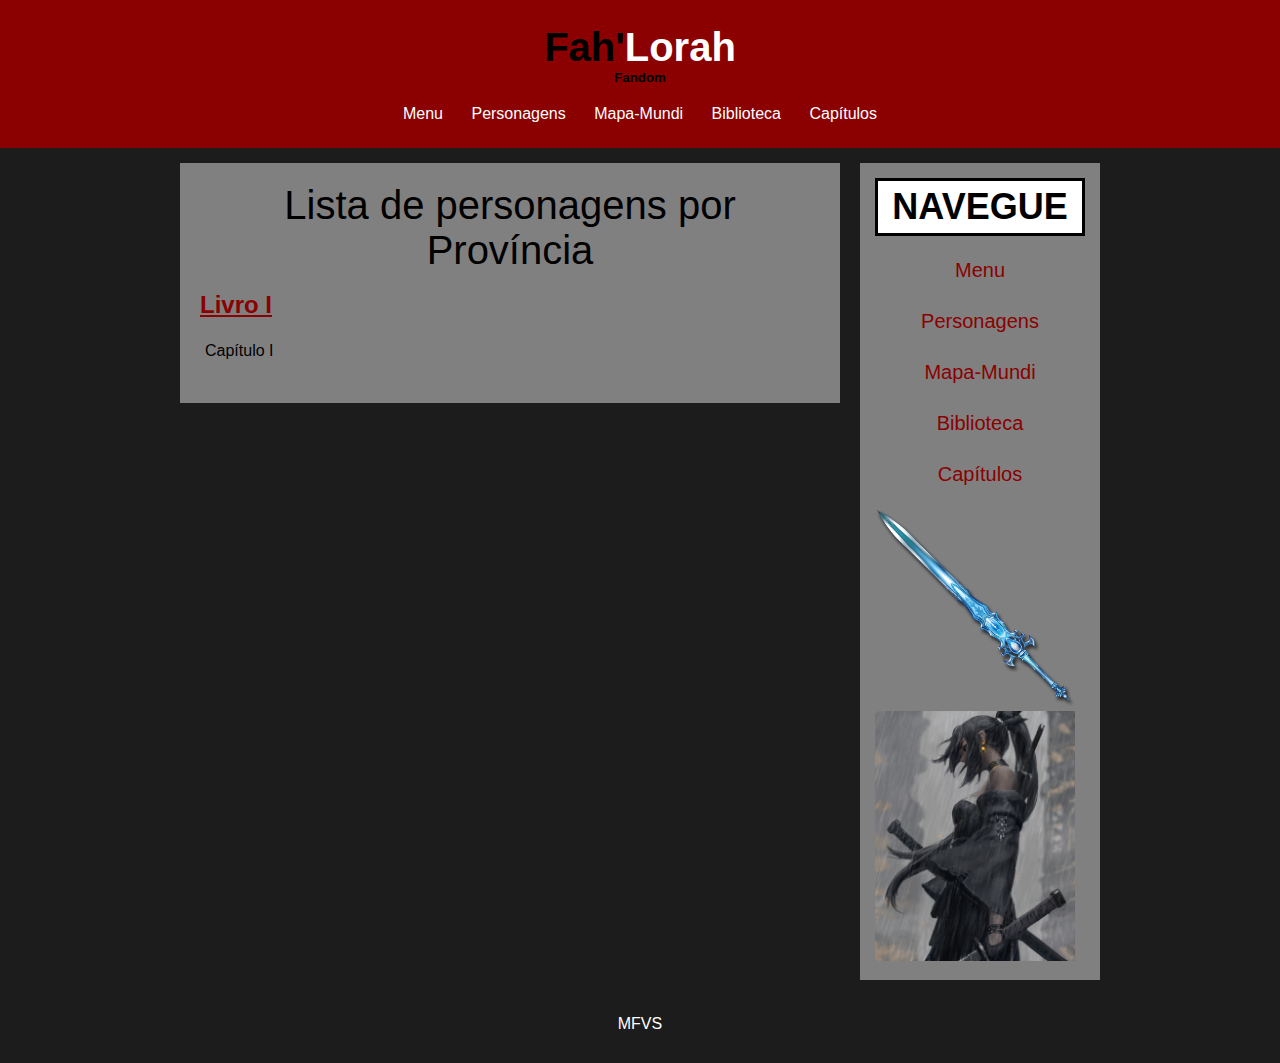
<file: capitulos.html>
<!DOCTYPE html>
<html>
<head>
	<meta charset="utf-8">
	<title>Fah'lorahpedia - Capítulos</title>
	<link rel="stylesheet" type="text/css" href="css/estilo.css">
	<link rel="icon" href="imagens/logo.png">
</head>
<body>

	<div id='area-cabecalho'>
		
		<div id='area-logo'>
			<h1>Fah'<span class="branco">Lorah</span></h1>
			<h5>Fandom</h5>
		</div>
		<div id='area-menu'>
			<a href="index.html">Menu</a>
			<a href="personagens.html">Personagens</a>
			<a href="mapa.html">Mapa-Mundi</a>
			<a href="wiki.html">Biblioteca</a>
			<a href="capitulos.html">Capítulos</a>

			
		</div>
		
	</div>

	<div id='area-principal'>

		<div id='area-postagens'>
			
			<div class="postagem">
			
				<header>Lista de personagens por Província</header><br>

				<h2>Livro I</h2><br>
					<ul>
						<a href="livro1/.pdf"><li class="add-capitulo">Capítulo I</li></a>
					</ul><br>
					
			</div>

		</div>

		<div id='area-lateral'>

			<div class="conteudo-lateral">
				
				<div class='postagem-lateral'>
				
					<div>
						<h3>NAVEGUE</h3><br>

						<ul>
						<li><a href="index.html">Menu</a></li><br>
						<li><a href="personagens.html">Personagens</a></li><br>
						<li><a href="mapa.html">Mapa-Mundi</a></li><br>
						<li><a href="wiki.html">Biblioteca</a></li><br>
						<li><a href="capitulos.html">Capítulos</a></li><br>
						</ul>

					</div>
				
					<div>
						<img src="imagens/ice-sword.png" width="200">
					</div>

					<div>
						<img src="imagens/agatha-dark.jpg" width="200">
					</div>
				
				</div>

			</div>

		</div>

		<div id="rodape">
			MFVS
		</div>


		
	</div>

</body>
</html>
</file>
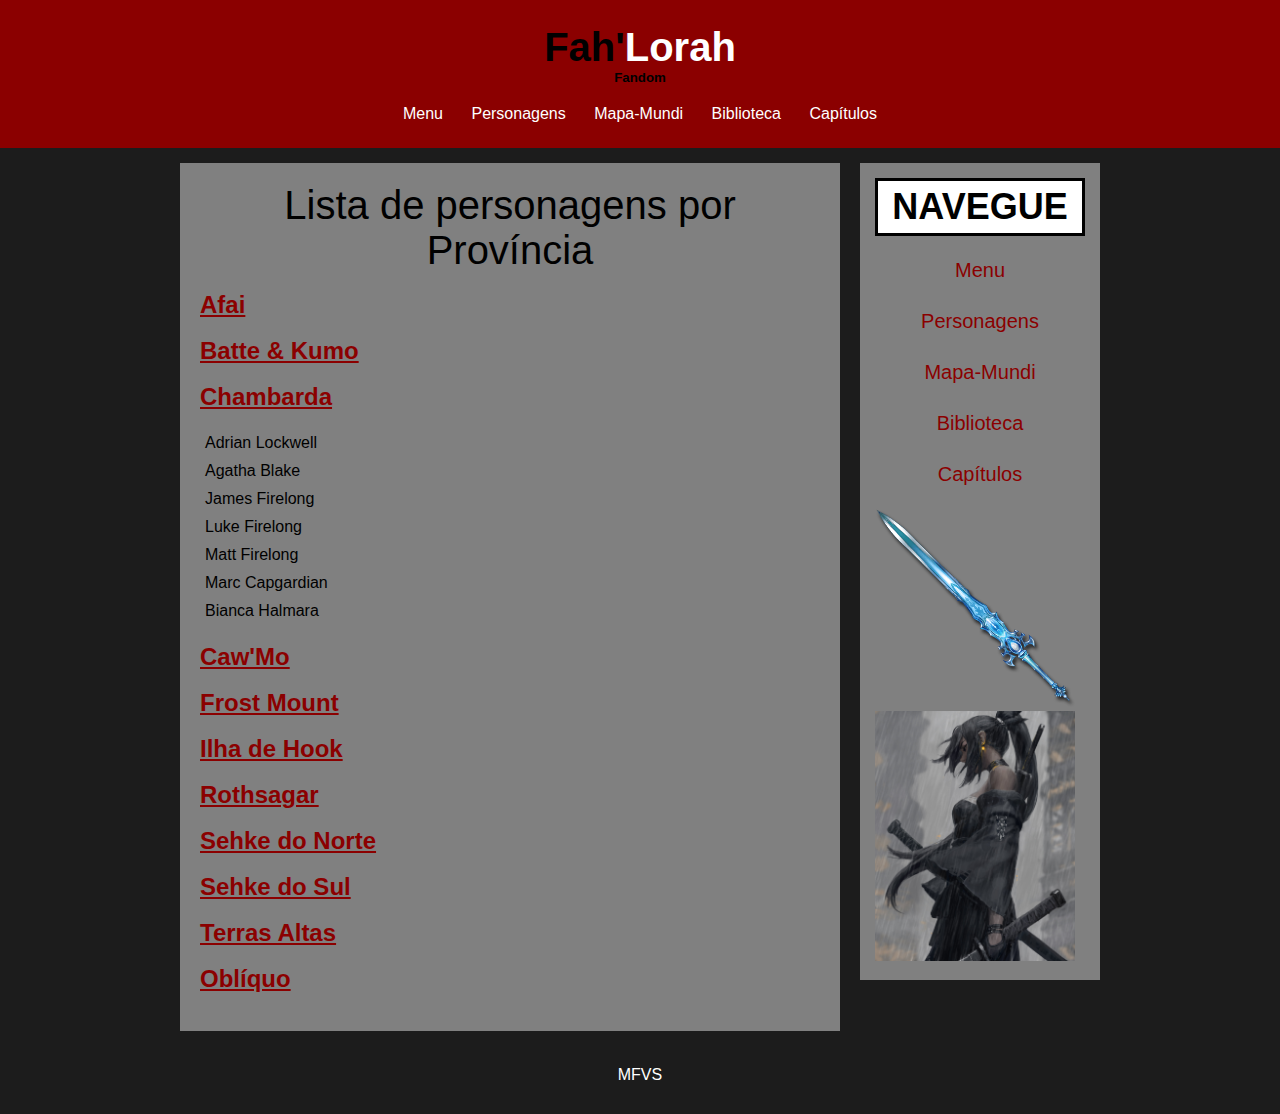
<file: personagens.html>
<!DOCTYPE html>
<html>
<head>
	<meta charset="utf-8">
	<title>Fah'lorahpedia - Personagens</title>
	<link rel="stylesheet" type="text/css" href="css/estilo.css">
	<link rel="icon" href="imagens/logo.png">
</head>
<body>

	<div id='area-cabecalho'>
		
		<div id='area-logo'>
			<h1>Fah'<span class="branco">Lorah</span></h1>
			<h5>Fandom</h5>
		</div>
		<div id='area-menu'>
			<a href="index.html">Menu</a>
			<a href="personagens.html">Personagens</a>
			<a href="mapa.html">Mapa-Mundi</a>
			<a href="wiki.html">Biblioteca</a>
			<a href="capitulos.html">Capítulos</a>

			
		</div>
		
	</div>

	<div id='area-principal'>

		<div id='area-postagens'>
			
			<div class="postagem">
				<header>Lista de personagens por Província</header><br>

				<h2>Afai</h2><br>

				<h2>Batte & Kumo</h2><br>

				<a href="chambarda.html"><h2>Chambarda</h2></a><br>
					<ul>
						<a href="personagens-chambarda/adrian-lockwell.html"><li class="add-personagem">Adrian Lockwell</li></a>
						<a href="personagens-chambarda/agatha-blake.html"><li class="add-personagem">Agatha Blake</li></a>
						<a href="personagens-chambarda/james-firelong.html"><li class="add-personagem">James Firelong</li></a>
						<a href="personagens-chambarda/luke-firelong.html"><li class="add-personagem">Luke Firelong</li></a>
						<a href="personagens-chambarda/matt-firelong.html"><li class="add-personagem">Matt Firelong</li></a>
						<a href="personagens-chambarda/marc-capgardian.html"><li class="add-personagem">Marc Capgardian</li></a>
						<a href="personagens-chambarda/bianca-halmara.html"><li class="add-personagem">Bianca Halmara</li></a>
					</ul><br>
					
				<h2>Caw'Mo</h2><br>

				<h2>Frost Mount</h2><br>

				<h2>Ilha de Hook</h2><br>

				<h2>Rothsagar</h2><br>

				<h2>Sehke do Norte</h2><br>

				<h2>Sehke do Sul</h2><br>

				<h2>Terras Altas</h2><br>

				<h2>Oblíquo</h2><br>	
				
					
			</div>

		</div>

		<div id='area-lateral'>

			<div class="conteudo-lateral">
				
				<div class='postagem-lateral'>
				
					<div>
						<h3>NAVEGUE</h3><br>

						<ul>
						<li><a href="index.html">Menu</a></li><br>
						<li><a href="personagens.html">Personagens</a></li><br>
						<li><a href="mapa.html">Mapa-Mundi</a></li><br>
						<li><a href="wiki.html">Biblioteca</a></li><br>
						<li><a href="capitulos.html">Capítulos</a></li><br>
						</ul>

					</div>
				
					<div>
						<img src="imagens/ice-sword.png" width="200">
					</div>

					<div>
						<img src="imagens/agatha-dark.jpg" width="200">
					</div>
				
				</div>

			</div>

		</div>

		<div id="rodape">
			MFVS
		</div>


		
	</div>

</body>
</html>
</file>
<file: css/estilo.css>
/*Limpar formatações padrão*/

* {
	margin: 0;
	padding: 0;
}

body{
	font-size:  1em;
	font-family: 'Avantgarde', TeX Gyre Adventor, URW Gothic L, sans-serif;
	background: #1C1C1C;

}


/*
**** Layout ****
*/

#area-cabecalho {
	background-color: #8B0000;
	padding: 15px;
	text-align: center;

}

#area-logo, #area-menu{
	padding: 10px;
}

#area-principal {
	width: 920px;
	margin: 0 auto;
	padding: 15px;
}

#area-postagens {
	width: 660px;
	float: left;
}

#area-lateral {
	width: 240px;
	float: right;
}	

.postagem{
	padding: 20px;
	margin-bottom: 20px;
	background: #808080;
}

.conteudo-lateral {
	background: #808080;
	padding: 10px;
	margin-bottom: 20px;
	font-size: 1em;

}

.postagem-lateral {
	font-size: 1em;
	padding: 5px;
}


#rodape {
	clear: both;
	background: #1C1C1C;
	padding: 15px;
	text-align: center;
	color: white;
}
/*
**** Formatação do menu ****
*/
a{
	text-decoration: none;
}

a:link, a:visited {
	color: #8B0000;
}

a:hover {
	text-decoration: underline;
}
#area-cabecalho a:link, #area-cabecalho a:visited {
	color: #FFF;
	padding: 8px 12px;
}

#area-cabecalho a:hover {
	color: #8B0000;
	background: #FFF;
	text-decoration: none;

}
/*
**** Formatações em geral ****
*/
header {
	text-align: center;
	font-size: 40px;
	color:	black;
}
h1 {
	color: black;
	font-size: 2.5em;
}

h2 {
	color: #8B0000;
	text-align: none;
	text-decoration: underline;

}

h3 {
	color: black;
	background: white;
	padding: 5px;
	text-align: center;
	font-size: 36px;
	border-style: solid;

}

li {
	color: #8B0000;
	background: #808080;
	padding: 5px;
	text-align: center;
	list-style: none;
	font-style: bold;
	font-size: 20px;
}

.branco{
	color: white;
}



.postagem-lateral {
	font-size: 1em;
	

}

.add-personagem, .add-capitulo {
	text-align: left;
	color: black;
	font-size: 16px;
}
</file>
